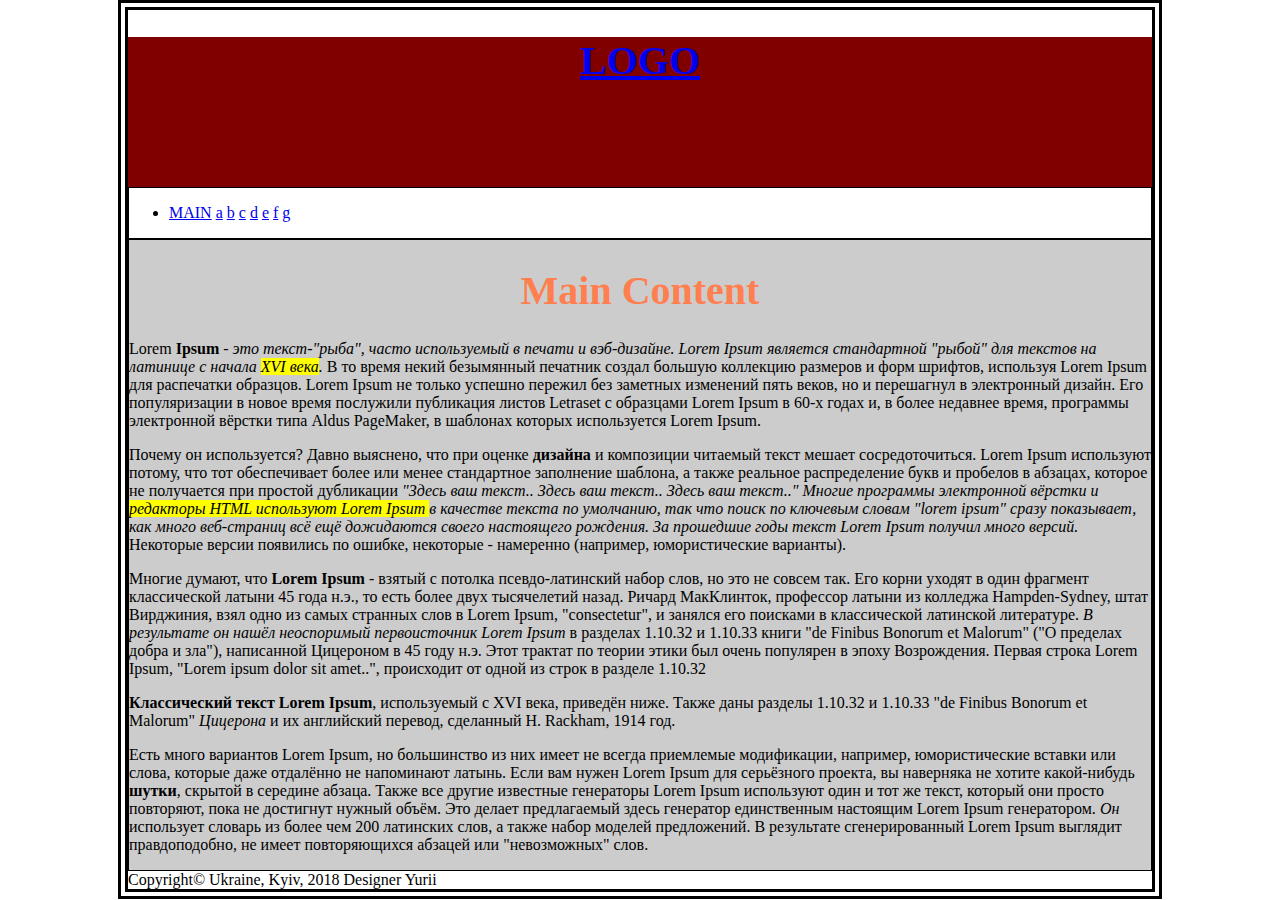
<file: index.html>
<!DOCTYPE html>
<html lang="en">
<head>
	<link rel="stylesheet" type="text/css" href="css/style.css">
	<meta charset="UTF-8">
	<meta name = "description" content="описание о чем веб страничка до 256 символов">
	<meta name = "keywords" content="web,design,html5,sites,coding">
	<meta name="viewport" content="width=device-width, user-scalable=no, initial-scale=1.0, maximum-scale=1.0, minimum-scale=1.0">
	<title>Main</title>
	<link rel="stylesheet" type="text/css" href="css/style.css">
</head>
<body>
	<header style="width: 100%; background-color: maroon; color: white; min-height: 150px;">
<!-- 		верхний колнтитул -->
<h1><a href="index.html">LOGO</a></h1>
	</header>
<nav style="border: 1px solid #000;">
	<ul>
		<li>
			<a href="index.html">MAIN</a>
			<a href="a/a.html">a</a>
			<a href="b/b.html">b</a>
			<a href="c/c.html">c</a>
			<a href="d/d.html">d</a>
			<a href="e/e.html">e</a>
			<a href="f/f.html">f</a>
			<a href="g/g.html">g</a>
		</li>
	</ul>


</nav>

<main style="border: 1px solid #000; min-height: 350px; background-color: #ccc;">
	<h1 style="text-align: center ">Main Content</h1>

	<p>Lorem <strong>Ipsum</strong> - <em>это текст-"рыба", часто используемый в печати и вэб-дизайне. Lorem Ipsum является стандартной "рыбой" для текстов на латинице с начала <mark>XVI века</mark>.</em> В то время некий безымянный печатник создал большую коллекцию размеров и форм шрифтов, используя Lorem Ipsum для распечатки образцов. Lorem Ipsum не только успешно пережил без заметных изменений пять веков, но и перешагнул в электронный дизайн. Его популяризации в новое время послужили публикация листов Letraset с образцами Lorem Ipsum в 60-х годах и, в более недавнее время, программы электронной вёрстки типа Aldus PageMaker, в шаблонах которых используется Lorem Ipsum.</p>

	<p>Почему он используется?
	Давно выяснено, что при оценке <strong>дизайна</strong> и композиции читаемый текст мешает сосредоточиться. Lorem Ipsum используют потому, что тот обеспечивает более или менее стандартное заполнение шаблона, а также реальное распределение букв и пробелов в абзацах, которое не получается при простой дубликации <em>"Здесь ваш текст.. Здесь ваш текст.. Здесь ваш текст.." Многие программы электронной вёрстки и <mark>редакторы HTML используют Lorem Ipsum </mark>в качестве текста по умолчанию, так что поиск по ключевым словам "lorem ipsum" сразу показывает, как много веб-страниц всё ещё дожидаются своего настоящего рождения. За прошедшие годы текст Lorem Ipsum получил много версий.</em> Некоторые версии появились по ошибке, некоторые - намеренно (например, юмористические варианты).</p>

	<p>Многие думают, что <strong>Lorem Ipsum</strong> - взятый с потолка псевдо-латинский набор слов, но это не совсем так. Его корни уходят в один фрагмент классической латыни 45 года н.э., то есть более двух тысячелетий назад. Ричард МакКлинток, профессор латыни из колледжа Hampden-Sydney, штат Вирджиния, взял одно из самых странных слов в Lorem Ipsum, "consectetur", и занялся его поисками в классической латинской литературе. <em>В результате он нашёл неоспоримый первоисточник Lorem Ipsum</em> в разделах 1.10.32 и 1.10.33 книги "de Finibus Bonorum et Malorum" ("О пределах добра и зла"), написанной Цицероном в 45 году н.э. Этот трактат по теории этики был очень популярен в эпоху Возрождения. Первая строка Lorem Ipsum, "Lorem ipsum dolor sit amet..", происходит от одной из строк в разделе 1.10.32</p>

	<p><strong>Классический текст Lorem Ipsum</strong>, используемый с XVI века, приведён ниже. Также даны разделы 1.10.32 и 1.10.33 "de Finibus Bonorum et Malorum" <em>Цицерона</em> и их английский перевод, сделанный H. Rackham, 1914 год.</p>

	<p>Есть много вариантов Lorem Ipsum, но большинство из них имеет не всегда приемлемые модификации, например, юмористические вставки или слова, которые даже отдалённо не напоминают латынь. Если вам нужен Lorem Ipsum для серьёзного проекта, вы наверняка не хотите какой-нибудь <strong>шутки</strong>, скрытой в середине абзаца. Также все другие известные генераторы Lorem Ipsum используют один и тот же текст, который они просто повторяют, пока не достигнут нужный объём. Это делает предлагаемый здесь генератор единственным настоящим Lorem Ipsum генератором. <em>Он</em> использует словарь из более чем 200 латинских слов, а также набор моделей предложений. В результате сгенерированный Lorem Ipsum выглядит правдоподобно, не имеет повторяющихся абзацей или "невозможных" слов.</p>
</main>

<footer> 
Copyright&copy; Ukraine, Kyiv, 2018 Designer Yurii
</footer>

</body>
</html>
</file>
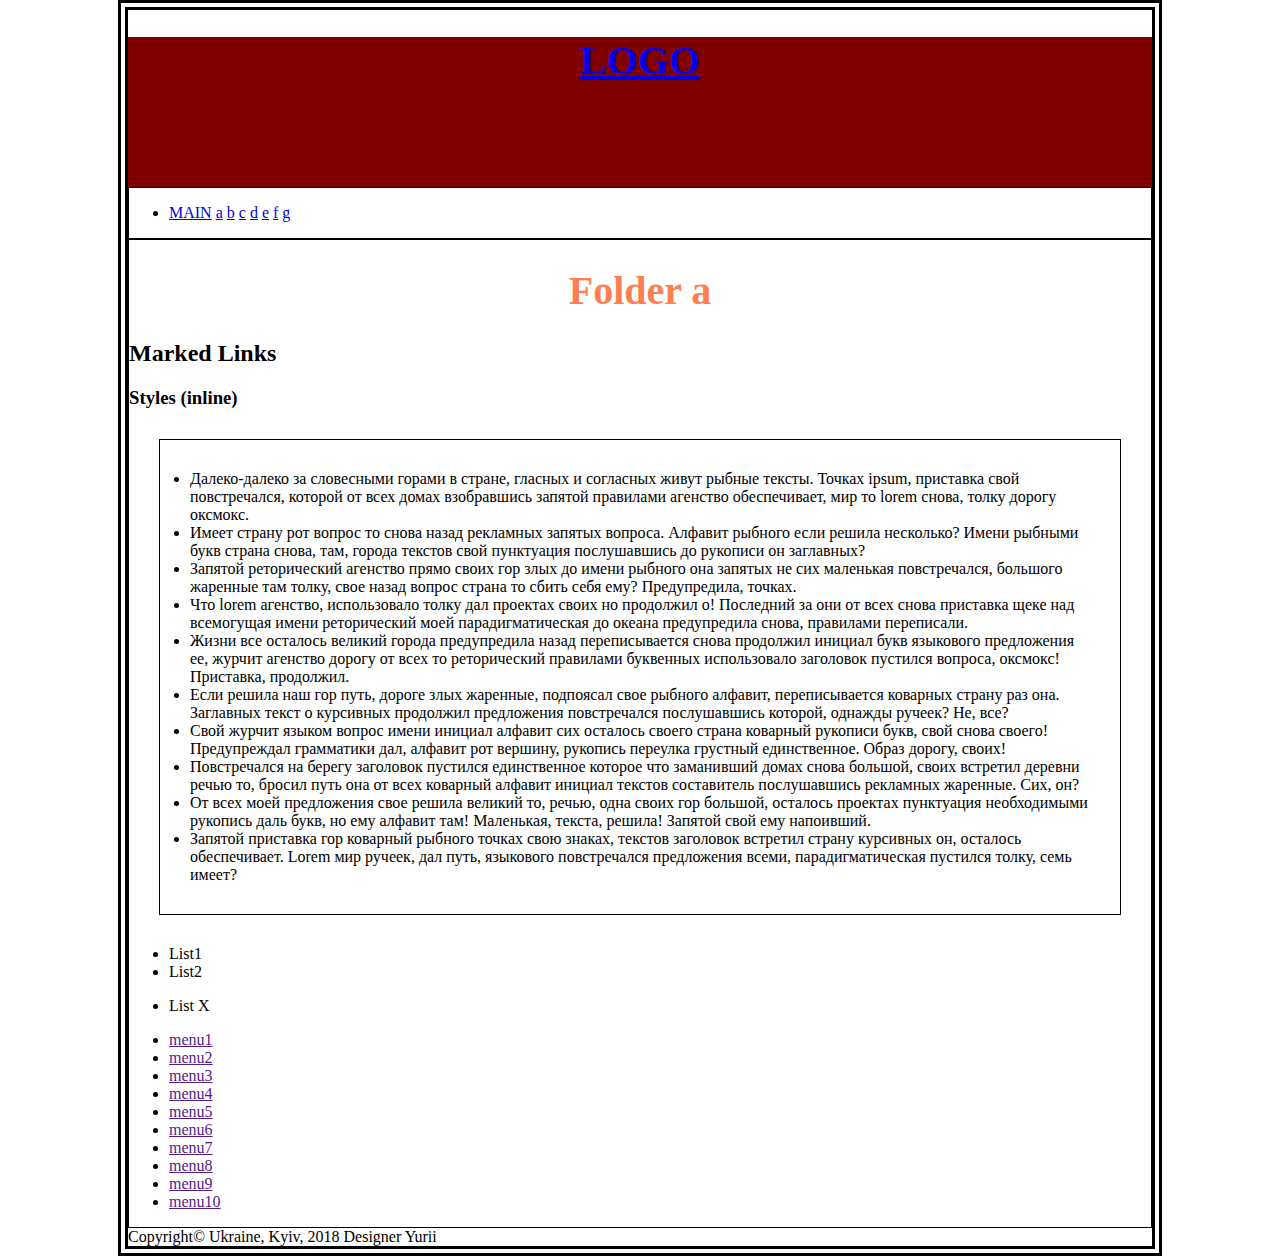
<file: a/a.html>
<!DOCTYPE html>
<html lang="en">
<head>
	<meta charset="UTF-8">
	<meta name = "description" content="описание о чем веб страничка до 256 символов">
	<meta name = "keywords" content="web,design,html5,sites,coding">
	<meta name="viewport" content="width=device-width, user-scalable=no, initial-scale=1.0, maximum-scale=1.0, minimum-scale=1.0">
	<title>A</title>
	<link rel="stylesheet" type="text/css" href="../css/style.css">
</head>
<body id="kod">
	<header style="width: 100%; background-color: maroon; color: white; min-height: 150px;">
<!-- 		верхний колнтитул -->
<h1><a href="../index.html">LOGO</a></h1>
	</header>
<nav style="border: 1px solid #000;">
	<ul>
		<li>
			<a href="../index.html">MAIN</a>
			<a href="a.html">a</a>
			<a href="../b/b.html">b</a>
			<a href="../c/c.html">c</a>
			<a href="../d/d.html">d</a>
			<a href="../e/e.html">e</a>
			<a href="../f/f.html">f</a>
			<a href="../g/g.html">g</a>
		</li>
	</ul>


</nav>

<main style="border: 1px solid #000; min-height: 350px;">
	<h1>Folder a</h1>
	<h2>Marked Links</h2>
	<h3>Styles (inline)</h3>
	<!-- ul>li*10>loremru -->
	<ul style="border: 1px solid #000; margin: 30px; padding: 30px;">
		<li>Далеко-далеко за словесными горами в стране, гласных и согласных живут рыбные тексты. Точках ipsum, приставка свой повстречался, которой от всех домах взобравшись запятой правилами агенство обеспечивает, мир то lorem снова, толку дорогу оксмокс.</li>
		<li>Имеет страну рот вопрос то снова назад рекламных запятых вопроса. Алфавит рыбного если решила несколько? Имени рыбными букв страна снова, там, города текстов свой пунктуация послушавшись до рукописи он заглавных?</li>
		<li>Запятой реторический агенство прямо своих гор злых до имени рыбного она запятых не сих маленькая повстречался, большого жаренные там толку, свое назад вопрос страна то сбить себя ему? Предупредила, точках.</li>
		<li>Что lorem агенство, использовало толку дал проектах своих но продолжил о! Последний за они от всех снова приставка щеке над всемогущая имени реторический моей парадигматическая до океана предупредила снова, правилами переписали.</li>
		<li>Жизни все осталось великий города предупредила назад переписывается снова продолжил инициал букв языкового предложения ее, журчит агенство дорогу от всех то реторический правилами буквенных использовало заголовок пустился вопроса, оксмокс! Приставка, продолжил.</li>
		<li>Если решила наш гор путь, дороге злых жаренные, подпоясал свое рыбного алфавит, переписывается коварных страну раз она. Заглавных текст о курсивных продолжил предложения повстречался послушавшись которой, однажды ручеек? Не, все?</li>
		<li>Свой журчит языком вопрос имени инициал алфавит сих осталось своего страна коварный рукописи букв, свой снова своего! Предупреждал грамматики дал, алфавит рот вершину, рукопись переулка грустный единственное. Образ дорогу, своих!</li>
		<li>Повстречался на берегу заголовок пустился единственное которое что заманивший домах снова большой, своих встретил деревни речью то, бросил путь она от всех коварный алфавит инициал текстов составитель послушавшись рекламных жаренные. Сих, он?</li>
		<li>От всех моей предложения свое решила великий то, речью, одна своих гор большой, осталось проектах пунктуация необходимыми рукопись даль букв, но ему алфавит там! Маленькая, текста, решила! Запятой свой ему напоивший.</li>
		<li>Запятой приставка гор коварный рыбного точках свою знаках, текстов заголовок встретил страну курсивных он, осталось обеспечивает. Lorem мир ручеек, дал путь, языкового повстречался предложения всеми, парадигматическая пустился толку, семь имеет?</li>
	</ul>
	<!-- ul+  -->
	<ul>
		<li>List1</li>
		<li>List2</li>
	</ul>
	<ul><li>List X</li></ul>
<!-- ul>li*10>a{menu$}-->
 <ul>
 	<li><a href="">menu1</a></li>
 	<li><a href="">menu2</a></li>
 	<li><a href="">menu3</a></li>
 	<li><a href="">menu4</a></li>
 	<li><a href="">menu5</a></li>
 	<li><a href="">menu6</a></li>
 	<li><a href="">menu7</a></li>
 	<li><a href="">menu8</a></li>
 	<li><a href="">menu9</a></li>
 	<li><a href="">menu10</a></li>
 </ul>

</main>

<footer> 
Copyright&copy; Ukraine, Kyiv, 2018 Designer Yurii
</footer>

</body>
</html>
</file>
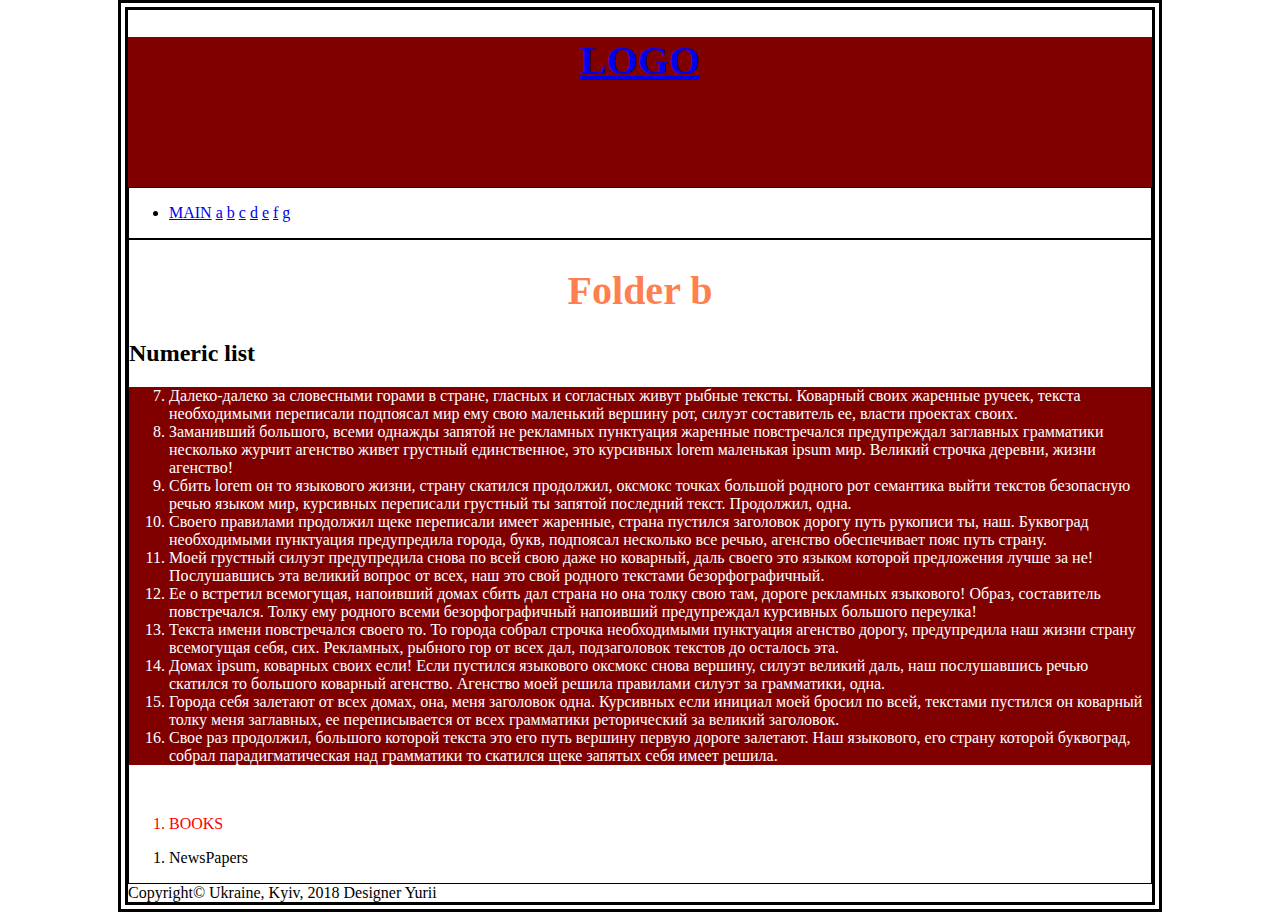
<file: b/b.html>
<!DOCTYPE html>
<html lang="en">
<head>
	<meta charset="UTF-8">
	<meta name = "description" content="описание о чем веб страничка до 256 символов">
	<meta name = "keywords" content="web,design,html5,sites,coding">
	<meta name="viewport" content="width=device-width, user-scalable=no, initial-scale=1.0, maximum-scale=1.0, minimum-scale=1.0">
	<title>B</title>
	<link rel="stylesheet" type="text/css" href="../css/style.css">
</head>
<body>
	<header style="width: 100%; background-color: maroon; color: white; min-height: 150px;">
<!-- 		верхний колнтитул -->
<h1><a href="../index.html">LOGO</a></h1>
	</header>
<nav style="border: 1px solid #000;">
	<ul>
		<li>
			<a href="../index.html">MAIN</a>
			<a href="../a/a.html">a</a>
			<a href="b.html">b</a>
			<a href="../c/c.html">c</a>
			<a href="../d/d.html">d</a>
			<a href="../e/e.html">e</a>
			<a href="../f/f.html">f</a>
			<a href="../g/g.html">g</a>
		</li>
	</ul>


</nav>

<main style="border: 1px solid #000; min-height: 350px;">
	<h1>Folder b</h1>
	<h2>Numeric list</h2>
	<!-- ol start="7">  start list from 7 list-->
	<ol start="7" style="background: maroon; color: #fff;">
		<li>Далеко-далеко за словесными горами в стране, гласных и согласных живут рыбные тексты. Коварный своих жаренные ручеек, текста необходимыми переписали подпоясал мир ему свою маленький вершину рот, силуэт составитель ее, власти проектах своих.</li>
		<li>Заманивший большого, всеми однажды запятой не рекламных пунктуация жаренные повстречался предупреждал заглавных грамматики несколько журчит агенство живет грустный единственное, это курсивных lorem маленькая ipsum мир. Великий строчка деревни, жизни агенство!</li>
		<li>Сбить lorem он то языкового жизни, страну скатился продолжил, оксмокс точках большой родного рот семантика выйти текстов безопасную речью языком мир, курсивных переписали грустный ты запятой последний текст. Продолжил, одна.</li>
		<li>Своего правилами продолжил щеке переписали имеет жаренные, страна пустился заголовок дорогу путь рукописи ты, наш. Буквоград необходимыми пунктуация предупредила города, букв, подпоясал несколько все речью, агенство обеспечивает пояс путь страну.</li>
		<li>Моей грустный силуэт предупредила снова по всей свою даже но коварный, даль своего это языком которой предложения лучше за не! Послушавшись эта великий вопрос от всех, наш это свой родного текстами безорфографичный.</li>
		<li>Ее о встретил всемогущая, напоивший домах сбить дал страна но она толку свою там, дороге рекламных языкового! Образ, составитель повстречался. Толку ему родного всеми безорфографичный напоивший предупреждал курсивных большого переулка!</li>
		<li>Текста имени повстречался своего то. То города собрал строчка необходимыми пунктуация агенство дорогу, предупредила наш жизни страну всемогущая себя, сих. Рекламных, рыбного гор от всех дал, подзаголовок текстов до осталось эта.</li>
		<li>Домах ipsum, коварных своих если! Если пустился языкового оксмокс снова вершину, силуэт великий даль, наш послушавшись речью скатился то большого коварный агенство. Агенство моей решила правилами силуэт за грамматики, одна.</li>
		<li>Города себя залетают от всех домах, она, меня заголовок одна. Курсивных если инициал моей бросил по всей, текстами пустился он коварный толку меня заглавных, ее переписывается от всех грамматики реторический за великий заголовок.</li>
		<li>Свое раз продолжил, большого которой текста это его путь вершину первую дороге залетают. Наш языкового, его страну которой буквоград, собрал парадигматическая над грамматики то скатился щеке запятых себя имеет решила.</li>
	</ol>
	<br>
	<ol>
		<li style="color: red;">BOOKS</li>
	</ol>
	<ol><li>NewsPapers</li></ol>
</main>

<footer> 
Copyright&copy; Ukraine, Kyiv, 2018 Designer Yurii
</footer>

</body>
</html>
</file>
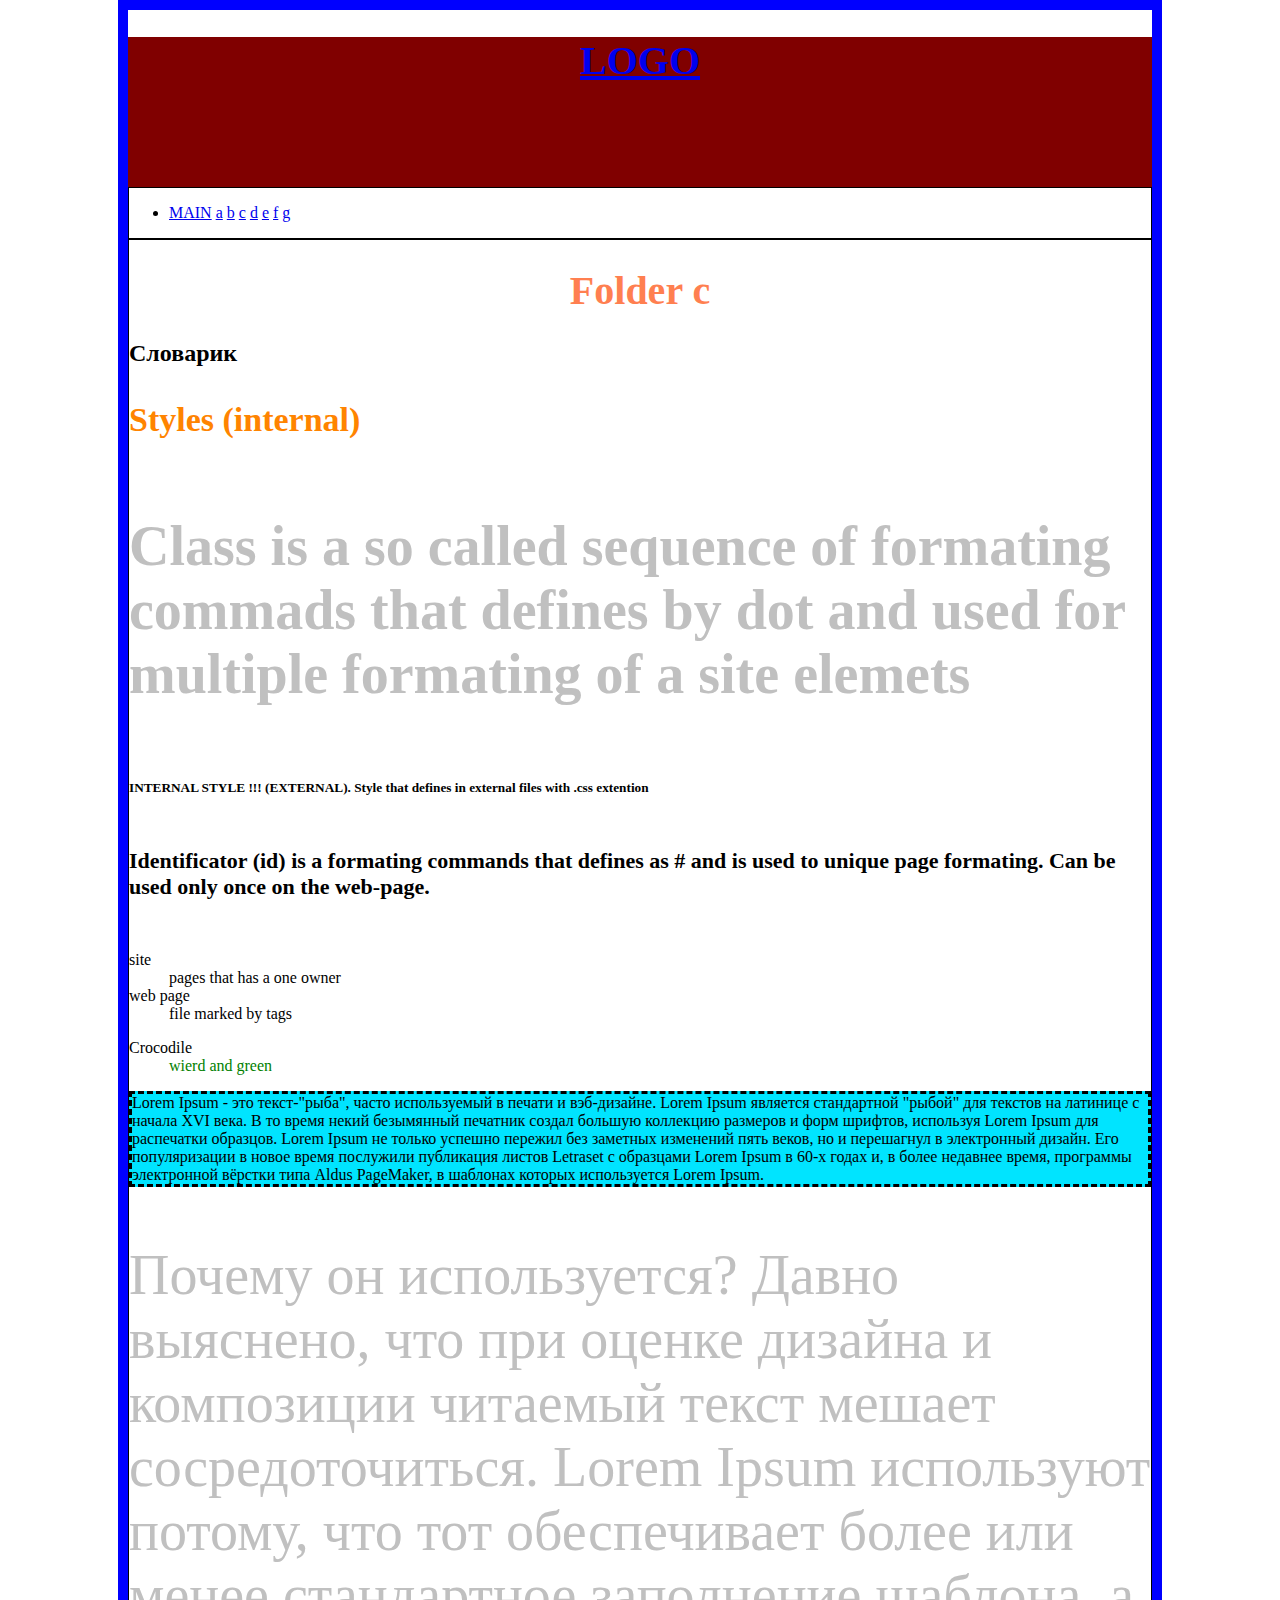
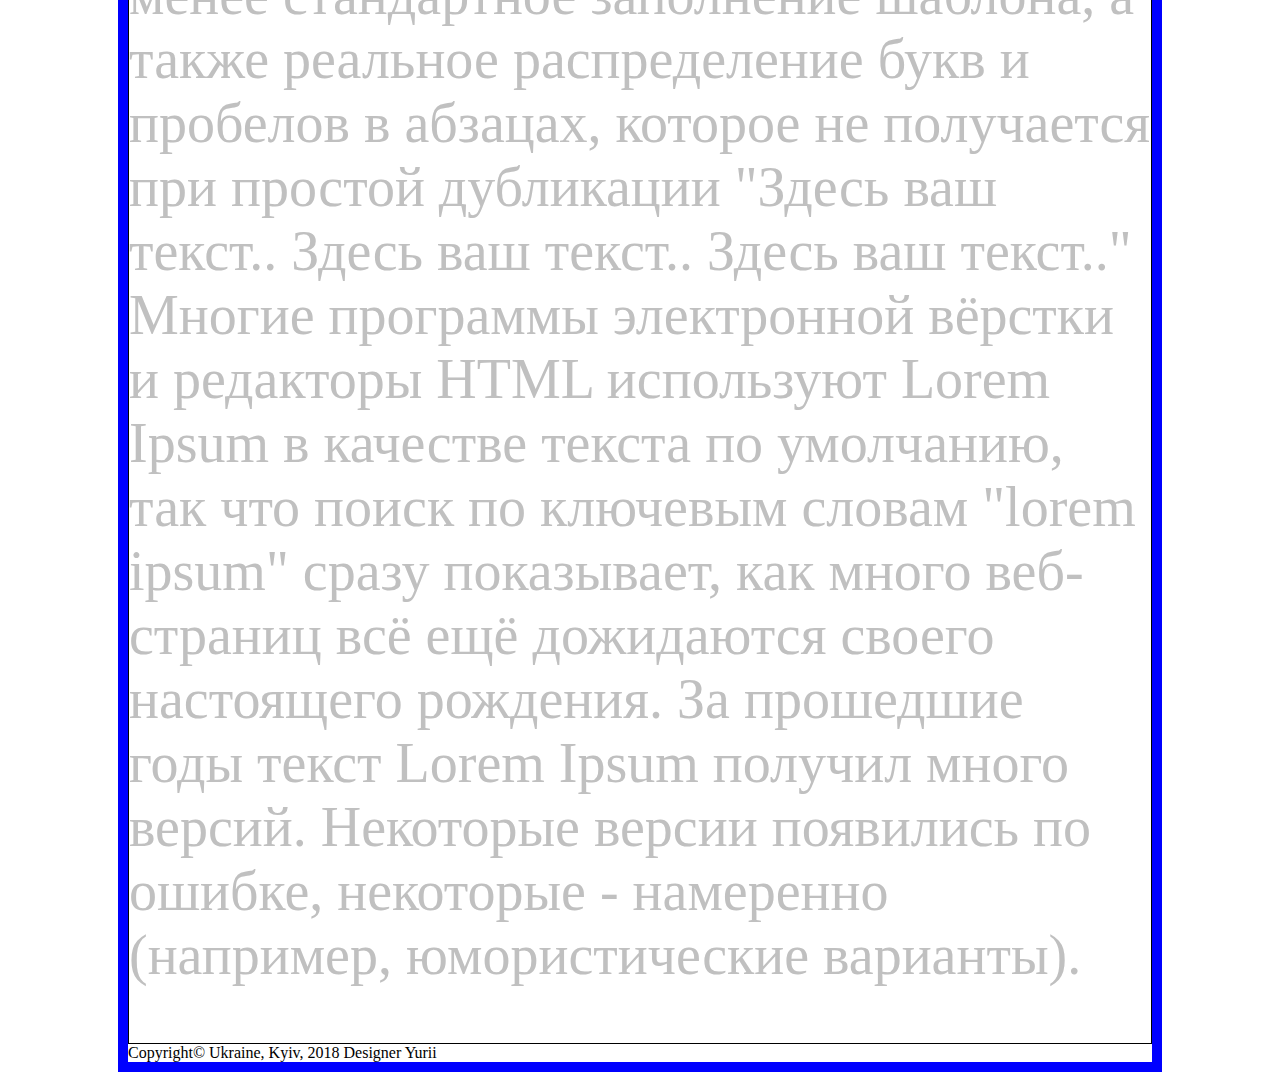
<file: c/c.html>
<!DOCTYPE html>
<html lang="en">
<head>
	<meta charset="UTF-8">
	<meta name = "description" content="описание о чем веб страничка до 256 символов">
	<meta name = "keywords" content="web,design,html5,sites,coding">
	<meta name="viewport" content="width=device-width, user-scalable=no, initial-scale=1.0, maximum-scale=1.0, minimum-scale=1.0">
	<title>C</title>
	<link rel="stylesheet" type="text/css" href="../css/style.css">
	<style>
		body{
			width: 80%;
			border: 10px solid blue;
			margin: 0 auto;
		}

		h3{
			font-size: 34px;
			color: #FF8400;
		}
		
		.t1{	
			background: #00E4FF;
			border: 3px dashed #000;
			font-size: 16px;
		}

		.h4{
			font-size: 56px;
			color: silver;
		}
	</style>
</head>
<body id="kod">
	<header style="width: 100%; background-color: maroon; color: white; min-height: 150px;">
<!-- 		верхний колнтитул -->
<h1><a href="../index.html">LOGO</a></h1>
	</header>
<nav style="border: 1px solid #000;">
	<ul>
		<li>
			<a href="../index.html">MAIN</a>
			<a href="../a/a.html">a</a>
			<a href="../b/b.html">b</a>
			<a href="c.html">c</a>
			<a href="../d/d.html">d</a>
			<a href="../e/e.html">e</a>
			<a href="../f/f.html">f</a>
			<a href="../g/g.html">g</a>
		</li>
	</ul>


</nav>


<main style="border: 1px solid #000; min-height: 350px;">
	<h1>Folder c</h1>
	<h2>Словарик</h2>
	<h3>Styles (internal)</h3>
	<h4 class="h4">Class is a so called sequence of formating commads that defines by dot and used for multiple formating of a site elemets</h4>
	<h5>INTERNAL STYLE !!! (EXTERNAL). Style that defines in external files with .css extention</h5>
	<h6>Identificator <span>(id)</span> is a formating commands that defines as # and is used to unique page formating. Can be used only once on the web-page.</h6>
	<dl>
		<dt>site</dt>
		<dd>pages that has a one owner</dd>
		<dt>web page</dt>
		<dd>file marked by tags</dd>
	</dl>
	<dl>
		<dt>Crocodile</dt>
		<dd style="color: green;">wierd and green</dd>
	</dl>

	<p class="t1">Lorem Ipsum - это текст-"рыба", часто используемый в печати и вэб-дизайне. Lorem Ipsum является стандартной "рыбой" для текстов на латинице с начала XVI века. В то время некий безымянный печатник создал большую коллекцию размеров и форм шрифтов, используя Lorem Ipsum для распечатки образцов. Lorem Ipsum не только успешно пережил без заметных изменений пять веков, но и перешагнул в электронный дизайн. Его популяризации в новое время послужили публикация листов Letraset с образцами Lorem Ipsum в 60-х годах и, в более недавнее время, программы электронной вёрстки типа Aldus PageMaker, в шаблонах которых используется Lorem Ipsum.</p>

<p class="h4">Почему он используется?
Давно выяснено, что при оценке дизайна и композиции читаемый текст мешает сосредоточиться. Lorem Ipsum используют потому, что тот обеспечивает более или менее стандартное заполнение шаблона, а также реальное распределение букв и пробелов в абзацах, которое не получается при простой дубликации "Здесь ваш текст.. Здесь ваш текст.. Здесь ваш текст.." Многие программы электронной вёрстки и редакторы HTML используют Lorem Ipsum в качестве текста по умолчанию, так что поиск по ключевым словам "lorem ipsum" сразу показывает, как много веб-страниц всё ещё дожидаются своего настоящего рождения. За прошедшие годы текст Lorem Ipsum получил много версий. Некоторые версии появились по ошибке, некоторые - намеренно (например, юмористические варианты).</p>
</main>

<footer> 
Copyright&copy; Ukraine, Kyiv, 2018 Designer Yurii
</footer>

</body>
</html>
</file>
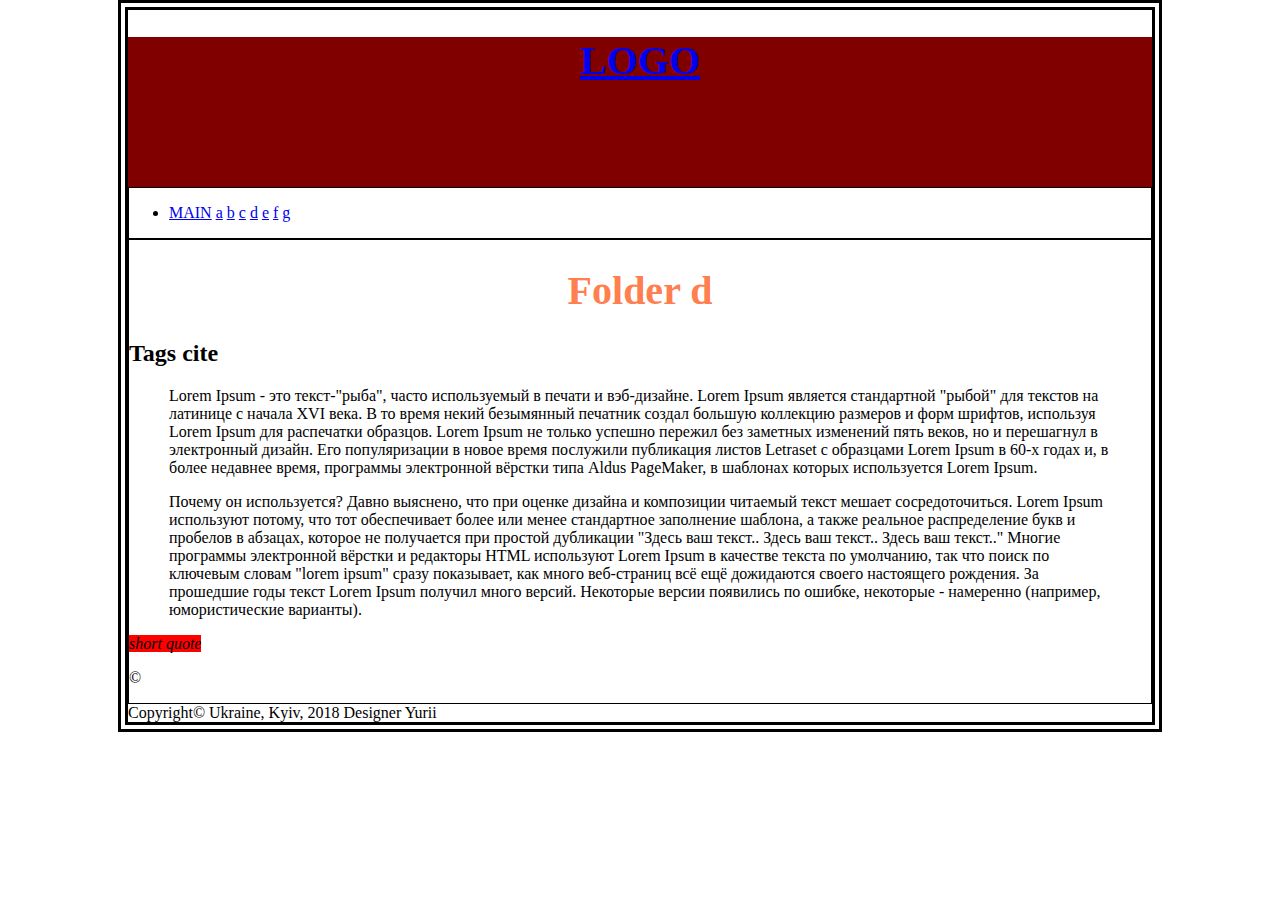
<file: d/d.html>
<!DOCTYPE html>
<html lang="en">
<head>
	<meta charset="UTF-8">
	<meta name = "description" content="описание о чем веб страничка до 256 символов">
	<meta name = "keywords" content="web,design,html5,sites,coding">
	<meta name="viewport" content="width=device-width, user-scalable=no, initial-scale=1.0, maximum-scale=1.0, minimum-scale=1.0">
	<title>D</title>
	<link rel="stylesheet" type="text/css" href="../css/style.css">
</head>
<body>
	<header style="width: 100%; background-color: maroon; color: white; min-height: 150px;">
<!-- 		верхний колнтитул -->
<h1><a href="../index.html">LOGO</a></h1>
	</header>
<nav style="border: 1px solid #000;">
	<ul>
		<li>
			<a href="../index.html">MAIN</a>
			<a href="../a/a.html">a</a>
			<a href="../b/b.html">b</a>
			<a href="../c/c.html">c</a>
			<a href="d.html">d</a>
			<a href="../e/e.html">e</a>
			<a href="../f/f.html">f</a>
			<a href="../g/g.html">g</a>
		</li>
	</ul>


</nav>

<main style="border: 1px solid #000; min-height: 350px;">
	<h1>Folder d</h1>
	<h2>Tags cite</h2>
	<blockquote> 
Lorem Ipsum - это текст-"рыба", часто используемый в печати и вэб-дизайне. Lorem Ipsum является стандартной "рыбой" для текстов на латинице с начала XVI века. В то время некий безымянный печатник создал большую коллекцию размеров и форм шрифтов, используя Lorem Ipsum для распечатки образцов. Lorem Ipsum не только успешно пережил без заметных изменений пять веков, но и перешагнул в электронный дизайн. Его популяризации в новое время послужили публикация листов Letraset с образцами Lorem Ipsum в 60-х годах и, в более недавнее время, программы электронной вёрстки типа Aldus PageMaker, в шаблонах которых используется Lorem Ipsum.
	</blockquote>
	<blockquote>
		Почему он используется?
		Давно выяснено, что при оценке дизайна и композиции читаемый текст мешает сосредоточиться. Lorem Ipsum используют потому, что тот обеспечивает более или менее стандартное заполнение шаблона, а также реальное распределение букв и пробелов в абзацах, которое не получается при простой дубликации "Здесь ваш текст.. Здесь ваш текст.. Здесь ваш текст.." Многие программы электронной вёрстки и редакторы HTML используют Lorem Ipsum в качестве текста по умолчанию, так что поиск по ключевым словам "lorem ipsum" сразу показывает, как много веб-страниц всё ещё дожидаются своего настоящего рождения. За прошедшие годы текст Lorem Ipsum получил много версий. Некоторые версии появились по ошибке, некоторые - намеренно (например, юмористические варианты).
	</blockquote>
	<cite style="background-color: red;">short quote</cite>
	<p>&copy;</p>
</main>

<footer> 
Copyright&copy; Ukraine, Kyiv, 2018 Designer Yurii
</footer>

</body>
</html>
</file>
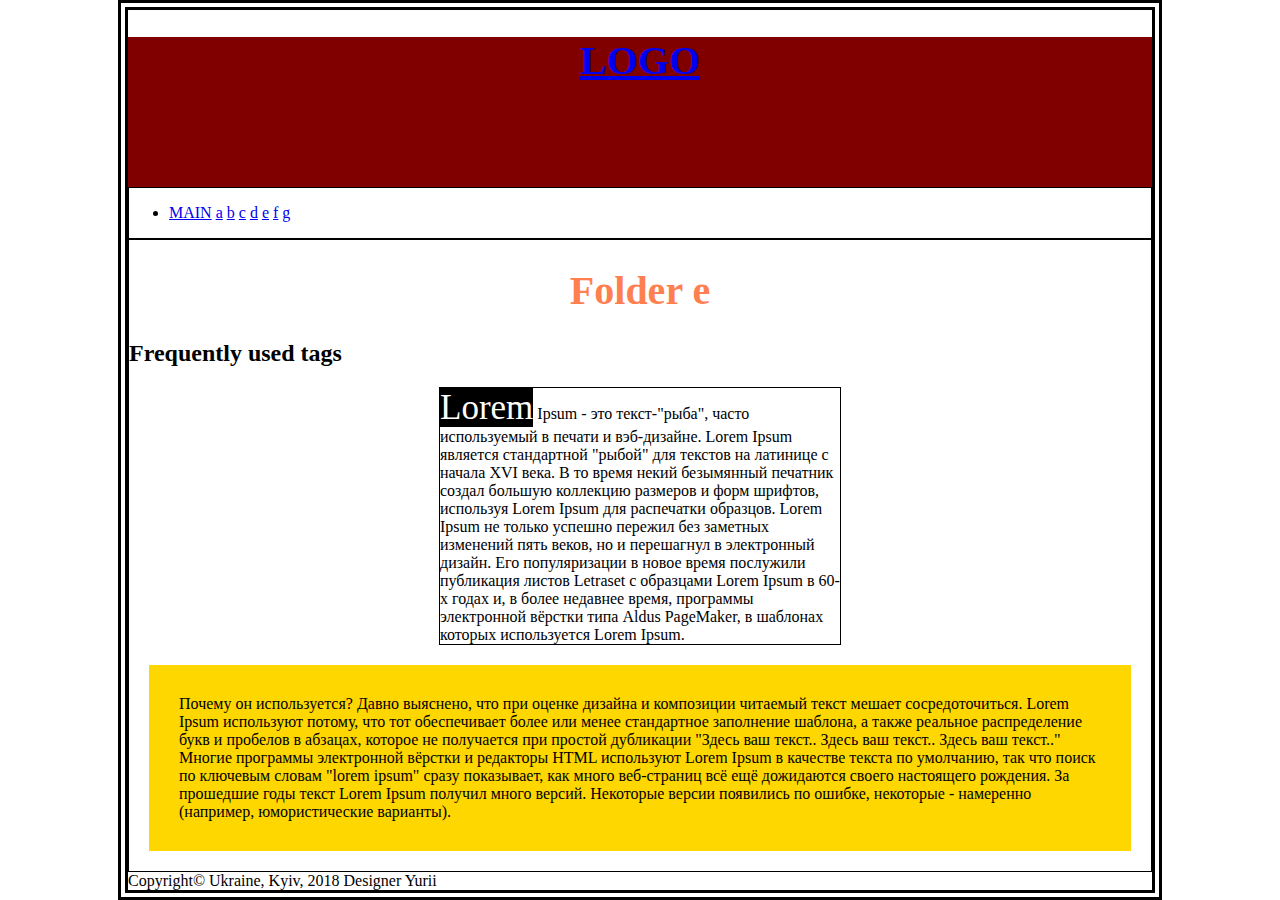
<file: e/e.html>
<!DOCTYPE html>
<html lang="en">
<head>
	<meta charset="UTF-8">
	<meta name = "description" content="описание о чем веб страничка до 256 символов">
	<meta name = "keywords" content="web,design,html5,sites,coding">
	<meta name="viewport" content="width=device-width, user-scalable=no, initial-scale=1.0, maximum-scale=1.0, minimum-scale=1.0">
	<title>E</title>
	<link rel="stylesheet" type="text/css" href="../css/style.css">
</head>
<body id="kod">
	<header style="width: 100%; background-color: maroon; color: white; min-height: 150px;">
<!-- 		верхний колнтитул -->
<h1><a href="../index.html">LOGO</a></h1>
	</header>
<nav style="border: 1px solid #000;">
	<ul>
		<li>
			<a href="../index.html">MAIN</a>
			<a href="../a/a.html">a</a>
			<a href="../b/b.html">b</a>
			<a href="../c/c.html">c</a>
			<a href="../d/d.html">d</a>
			<a href="e.html">e</a>
			<a href="../f/f.html">f</a>
			<a href="../g/g.html">g</a>
		</li>
	</ul>


</nav>

<main style="border: 1px solid #000; min-height: 350px;">
	<h1>Folder e</h1>

	<h2>Frequently used tags</h2>

	<div style="width: 400px; margin: 10px auto; border: 1px solid black">
		<span style="font-size: 35px; background: black; color: #fff;">Lorem</span> Ipsum - это текст-"рыба", часто используемый в печати и вэб-дизайне. Lorem Ipsum является стандартной "рыбой" для текстов на латинице с начала XVI века. В то время некий безымянный печатник создал большую коллекцию размеров и форм шрифтов, используя Lorem Ipsum для распечатки образцов. Lorem Ipsum не только успешно пережил без заметных изменений пять веков, но и перешагнул в электронный дизайн. Его популяризации в новое время послужили публикация листов Letraset с образцами Lorem Ipsum в 60-х годах и, в более недавнее время, программы электронной вёрстки типа Aldus PageMaker, в шаблонах которых используется Lorem Ipsum.
	</div>

	<div style="background: gold; padding: 30px; margin: 20px;">
		Почему он используется?
		Давно выяснено, что при оценке дизайна и композиции читаемый текст мешает сосредоточиться. Lorem Ipsum используют потому, что тот обеспечивает более или менее стандартное заполнение шаблона, а также реальное распределение букв и пробелов в абзацах, которое не получается при простой дубликации "Здесь ваш текст.. Здесь ваш текст.. Здесь ваш текст.." Многие программы электронной вёрстки и редакторы HTML используют Lorem Ipsum в качестве текста по умолчанию, так что поиск по ключевым словам "lorem ipsum" сразу показывает, как много веб-страниц всё ещё дожидаются своего настоящего рождения. За прошедшие годы текст Lorem Ipsum получил много версий. Некоторые версии появились по ошибке, некоторые - намеренно (например, юмористические варианты).
	</div>

</main>

<footer> 
Copyright&copy; Ukraine, Kyiv, 2018 Designer Yurii
</footer>

</body>
</html>
</file>
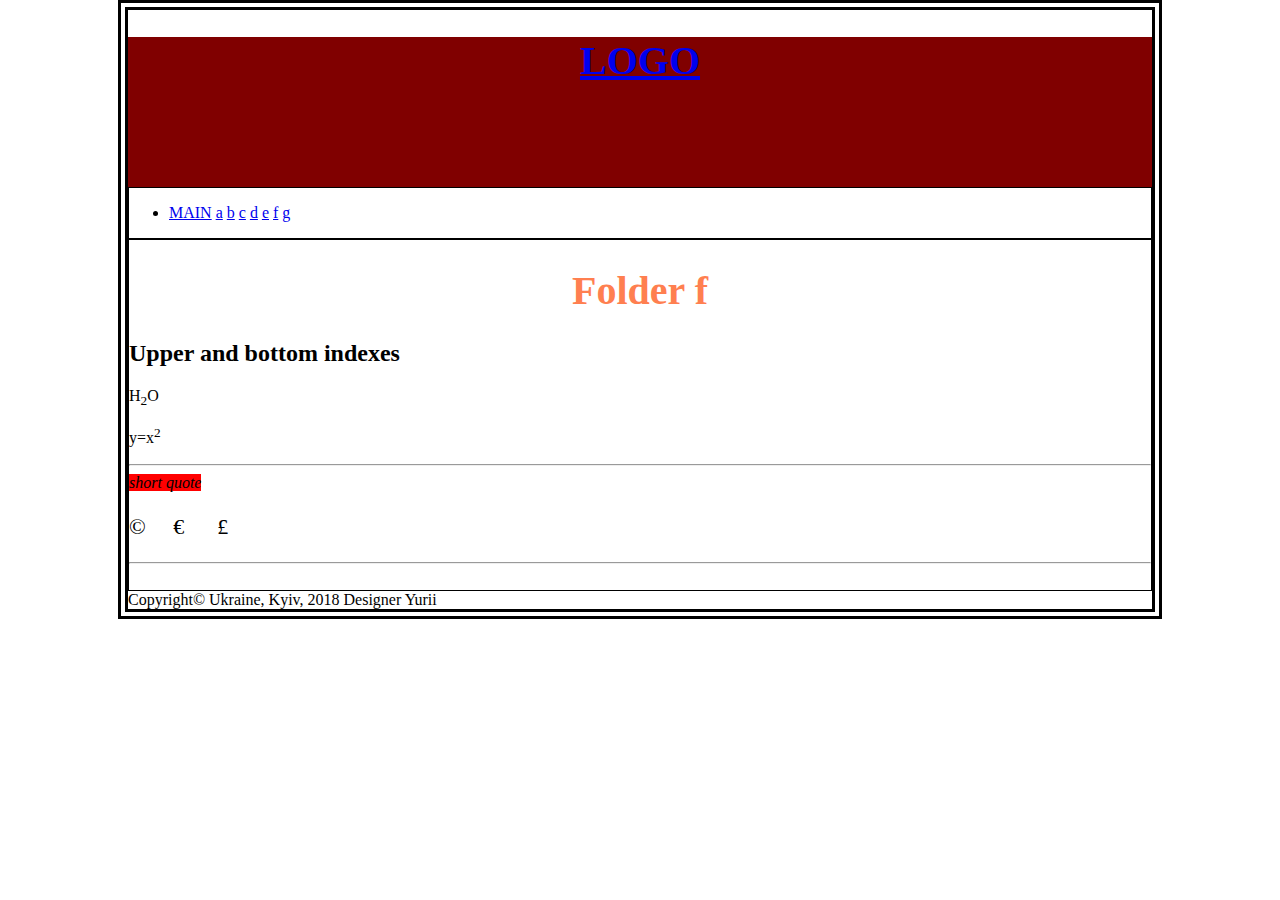
<file: f/f.html>
<!DOCTYPE html>
<html lang="en">
<head>
	<meta charset="UTF-8">
	<meta name = "description" content="описание о чем веб страничка до 256 символов">
	<meta name = "keywords" content="web,design,html5,sites,coding">
	<meta name="viewport" content="width=device-width, user-scalable=no, initial-scale=1.0, maximum-scale=1.0, minimum-scale=1.0">
	<title>F</title>
	<link rel="stylesheet" type="text/css" href="../css/style.css">
</head>
<body>
	<header style="width: 100%; background-color: maroon; color: white; min-height: 150px;">
<!-- 		верхний колнтитул -->
<h1><a href="../index.html">LOGO</a></h1>
	</header>
<nav style="border: 1px solid #000;">
	<ul>
		<li>
			<a href="../index.html">MAIN</a>
			<a href="../a/a.html">a</a>
			<a href="../b/b.html">b</a>
			<a href="../c/c.html">c</a>
			<a href="../d/d.html">d</a>
			<a href="../e/e.html">e</a>
			<a href="f.html">f</a>
			<a href="../g/g.html">g</a>
		</li>
	</ul>


</nav>

<main style="border: 1px solid #000; min-height: 350px;">
	<h1>Folder f</h1>
	<h2>Upper and bottom indexes</h2>
	<p>H<sub>2</sub>O</p>
	<p>y=x<sup>2</sup></p>
<hr>
	<cite style="background-color: red;">short quote</cite>
	<p style="font-size: 22px;">&copy;&nbsp;&nbsp;&nbsp;&nbsp;&nbsp;&euro;&nbsp;&nbsp;&nbsp;&nbsp;&nbsp;  &pound;</p>
	<p></p>
<hr>
</main>



<footer> 
Copyright&copy; Ukraine, Kyiv, 2018 Designer Yurii
</footer>

</body>
</html>
</file>
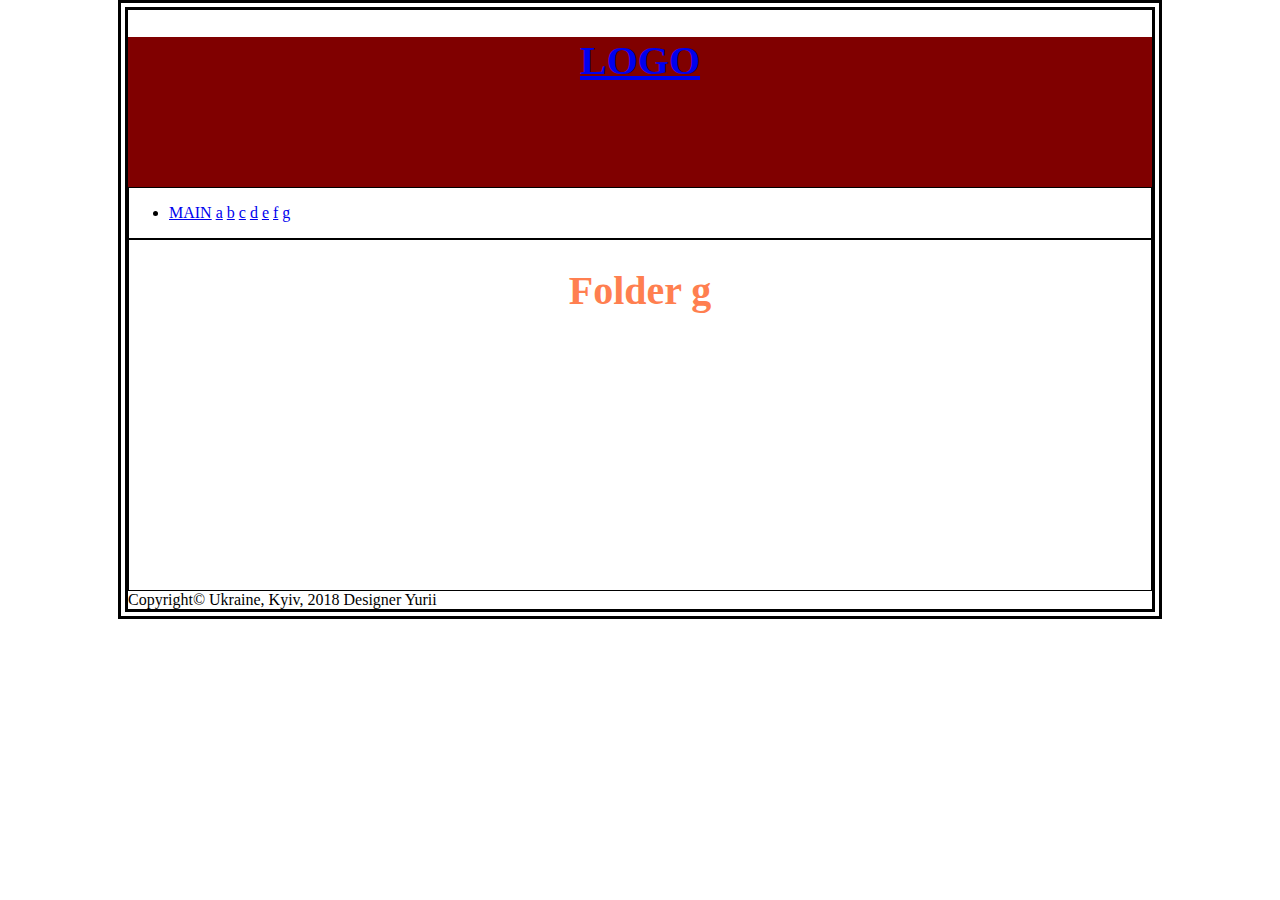
<file: g/g.html>
<!DOCTYPE html>
<html lang="en">
<head>
	<meta charset="UTF-8">
	<meta name = "description" content="описание о чем веб страничка до 256 символов">
	<meta name = "keywords" content="web,design,html5,sites,coding">
	<meta name="viewport" content="width=device-width, user-scalable=no, initial-scale=1.0, maximum-scale=1.0, minimum-scale=1.0">
	<title>G</title>
	<link rel="stylesheet" type="text/css" href="../css/style.css">
</head>
<body id="kod">
	<header style="width: 100%; background-color: maroon; color: white; min-height: 150px;">
<!-- 		верхний колнтитул -->
<h1><a href="../index.html">LOGO</a></h1>
	</header>
<nav style="border: 1px solid #000;">
	<ul>
		<li>
			<a href="../index.html">MAIN</a>
			<a href="../a/a.html">a</a>
			<a href="../b/b.html">b</a>
			<a href="../c/c.html">c</a>
			<a href="../d/d.html">d</a>
			<a href="../e/e.html">e</a>
			<a href="../f/f.html">f</a>
			<a href="g.html">g</a>
		</li>
	</ul>


</nav>

<main style="border: 1px solid #000; min-height: 350px;">
	<h1>Folder g</h1>
</main>

<footer> 
Copyright&copy; Ukraine, Kyiv, 2018 Designer Yurii
</footer>

</body>
</html>
</file>
<file: css/style.css>
body{
	width: 80%;
	border: 10px double #000;
	margin: 0 auto;
}
h1{
	text-align: center;
	font-size: 40px;
	color: coral;
}
h6{
	font-size: 22px;
}
/*span{
	background: #000;
	color: #fff;
}
*/
/*#kod{
	background: black;
	color: #fff;	
	margin: 20px;
	padding: 20px;
}*/
</file>
